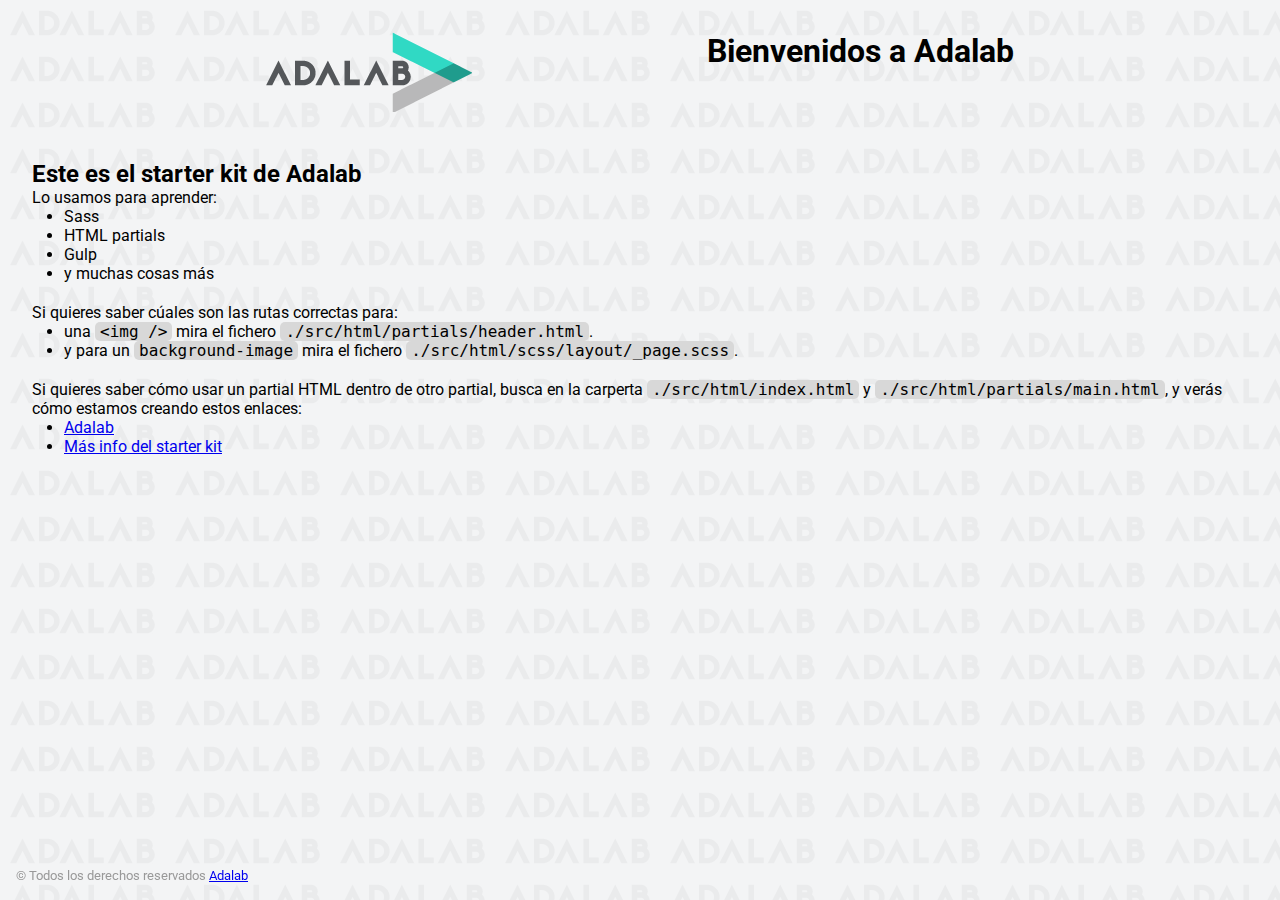
<file: adalab-web-starter-kit-master/adalab-web-starter-kit-master/docs/index.html>
<!DOCTYPE html>
<html lang="es">
  <head>
    <meta charset="UTF-8" />
    <meta
      name="viewport"
      content="width=device-width, initial-scale=1"
    />
    <title>Adalab Web Starter Kit</title>
    <link
      href="https://fonts.googleapis.com/css?family=Roboto&display=swap"
      rel="stylesheet"
    />
    <link rel="stylesheet" href="./assets/css/main.css" />
    <link rel="icon" href="./assets/images/favicon.png" />
  </head>

  <body>
    <div class="page">
      <header class="page__header">
        <img
          src="./assets/images/logo-adalab.png"
          alt="Adalab"
        />
        <h1>Bienvenidos a Adalab</h1>
      </header>

      <main class="page__main">
        <h2>Este es el starter kit de Adalab</h2>
        <p>Lo usamos para aprender:</p>
        <ul class="main__list">
          <li>Sass</li>
          <li>HTML partials</li>
          <li>Gulp</li>
          <li>y muchas cosas más</li>
        </ul>
        <p>
          Si quieres saber cúales son las rutas correctas
          para:
        </p>
        <ul class="main__list">
          <li>
            una <code class="code">&lt;img /&gt;</code> mira
            el fichero
            <code class="code"
              >./src/html/partials/header.html</code
            >.
          </li>
          <li>
            y para un
            <code class="code">background-image</code> mira
            el fichero
            <code class="code"
              >./src/html/scss/layout/_page.scss</code
            >.
          </li>
        </ul>
        <p>
          Si quieres saber cómo usar un partial HTML dentro
          de otro partial, busca en la carperta
          <code class="code">./src/html/index.html</code> y
          <code class="code"
            >./src/html/partials/main.html</code
          >, y verás cómo estamos creando estos enlaces:
        </p>
        <ul class="main__list">
          <li>
            <a class="link__adalab" href="https://adalab.es"
              >Adalab</a
            >
          </li>
          <li>
            <a class="" href="./more-info.html"
              >Más info del starter kit</a
            >
          </li>
        </ul>
      </main>

      <footer class="page__footer">
        <small>
          &copy; Todos los derechos reservados
          <a class="link__adalab" href="https://adalab.es"
            >Adalab</a
          >
        </small>
      </footer>
    </div>
    <script src="./assets/js/main.js"></script>
  </body>
</html>
</file>
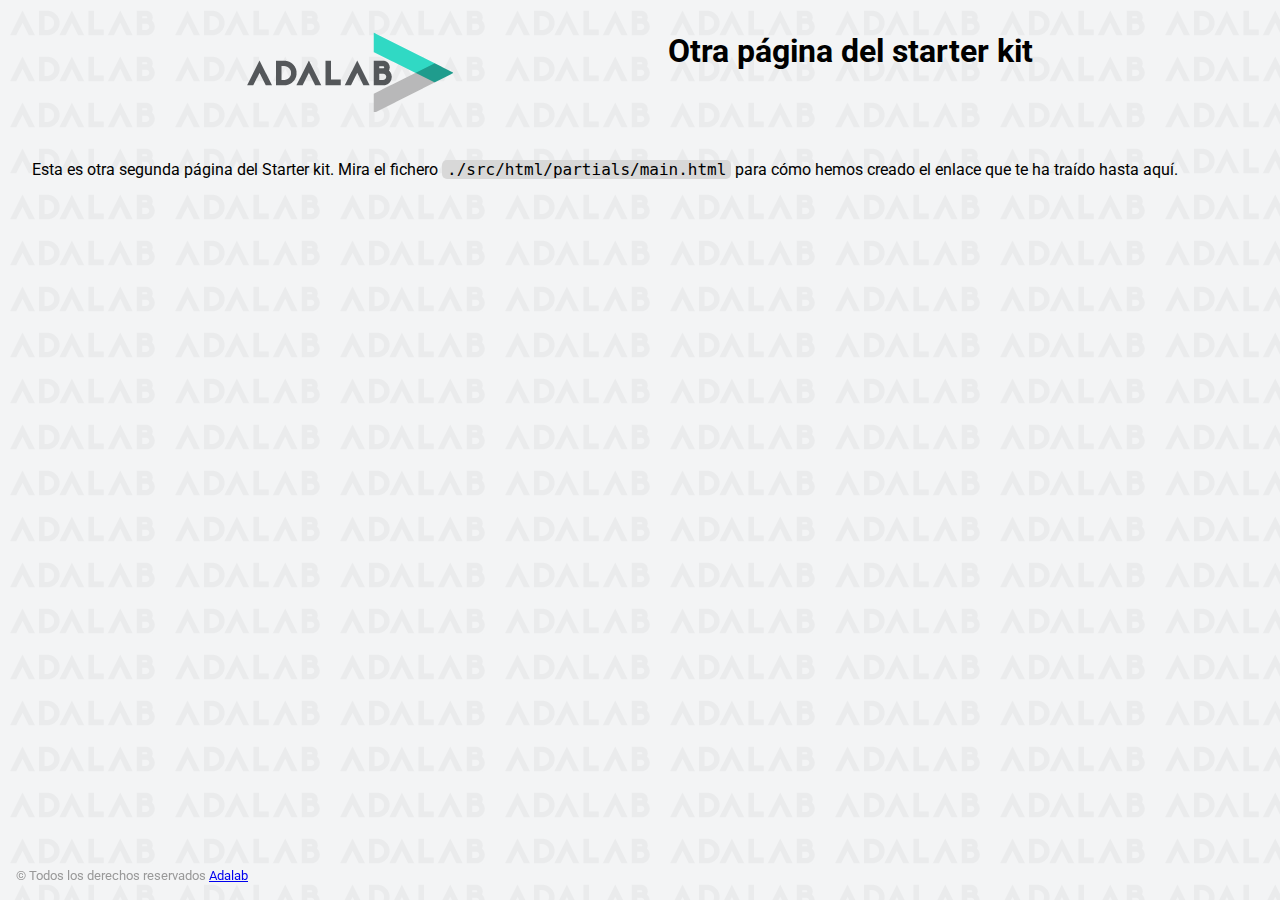
<file: adalab-web-starter-kit-master/adalab-web-starter-kit-master/docs/more-info.html>
<!DOCTYPE html>
<html lang="es">
  <head>
    <meta charset="UTF-8" />
    <meta name="viewport" content="width=device-width, initial-scale=1" />
    <title>Adalab Web Starter Kit</title>
    <link href="https://fonts.googleapis.com/css?family=Roboto&display=swap" rel="stylesheet" />
    <link rel="stylesheet" href="./assets/css/main.css" />
    <link rel="icon" href="./assets/images/favicon.png" />
  </head>

  <body>
    <div class="page">
      <header class="page__header">
        <img src="./assets/images/logo-adalab.png" alt="Adalab">
        <h1>Otra página del starter kit</h1>
      </header>

      <main>
        <p>
          Esta es otra segunda página del Starter kit. Mira el fichero
          <code class="code">./src/html/partials/main.html</code> para cómo hemos creado el enlace
          que te ha traído hasta aquí.
        </p>
      </main>
      <footer class="page__footer">
        <small>
          &copy; Todos los derechos reservados
          <a class="link__adalab" href="https://adalab.es">Adalab</a>

        </small>
      </footer>

    </div>
    <script src="./assets/js/main.js"></script>
  </body>
</html>
</file>
<file: adalab-web-starter-kit-master/adalab-web-starter-kit-master/docs/assets/css/main.css>
*{box-sizing:border-box;margin:0;padding:0}.code{font-size:16px;background:#d8d8d8;padding:0 5px;border-radius:5px}.link__adalab:hover{background-color:#099d8d;color:#fff}.link__github:hover{background-color:#CCC;color:#000}body{padding:2rem;height:100vh;background-image:url("../images/bg-adalab.png");background-color:#f3f4f5;font-family:"Roboto",sans-serif}.page__header{display:flex;justify-content:space-evenly;margin-bottom:3rem}.page__footer{position:fixed;left:0;bottom:0;width:100vw;padding:1rem;color:#999}.main__list{padding-left:2rem;padding-bottom:20px}
</file>
